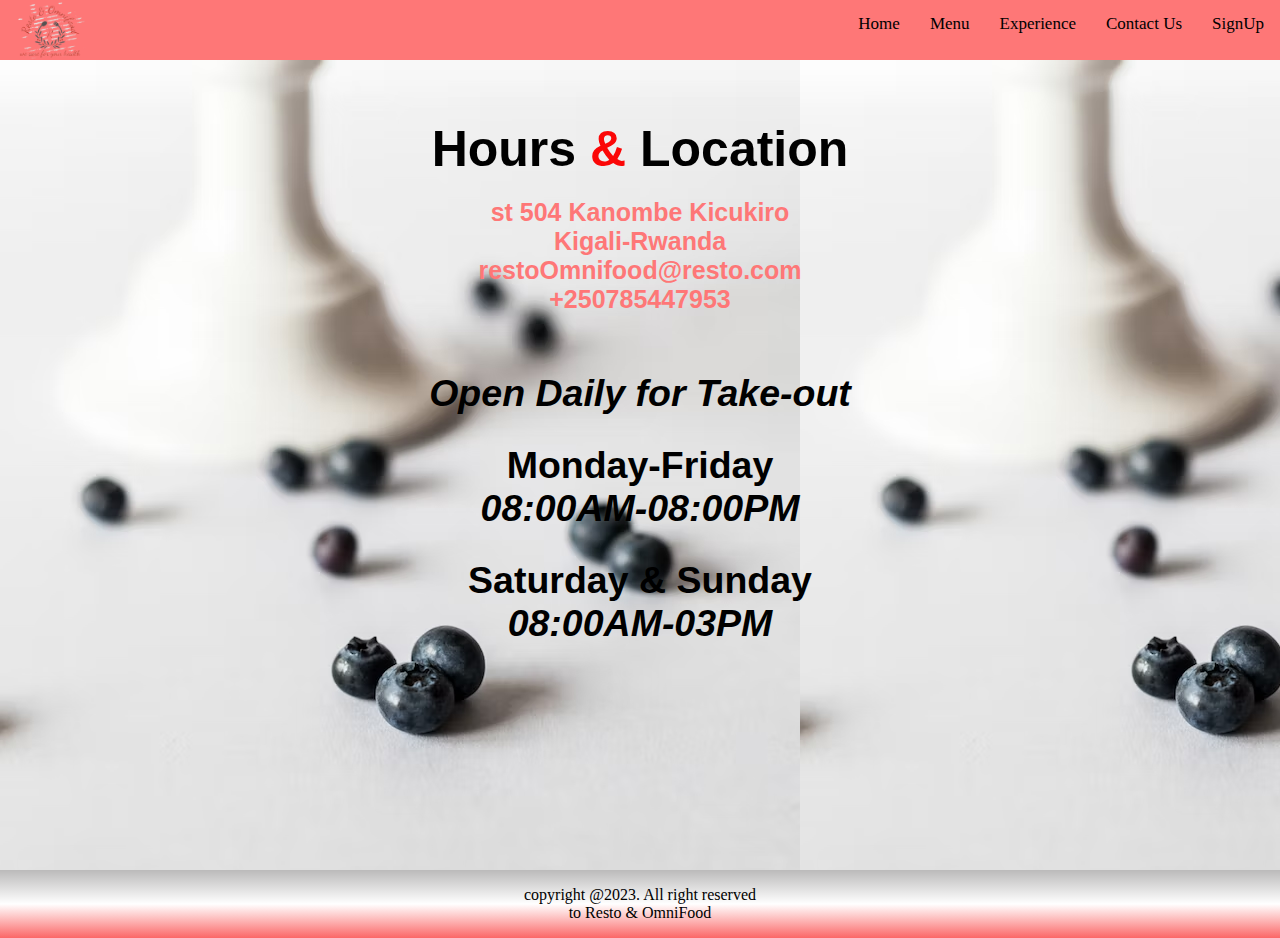
<file: Src/contactUs.html>
<!DOCTYPE html>
<html lang="en">
  <head>
    <meta charset="UTF-8" />
    <meta http-equiv="X-UA-Compatible" content="IE=edge" />
    <meta name="viewport" content="width=device-width, initial-scale=1.0" />
    <title>Contact Us</title>
    <link rel="stylesheet" href="../index.css" />
  </head>
  <body>
    <div class="nav">
      <div class="logo">
        <img src="../logoResto-removebg-preview.png" />
      </div>
      <div class="nav-bar">
        <div class="menu-bar">
          <svg
            height="32px"
            id="Layer_1"
            style="enable-background: new 0 0 32 32;"
            version="1.1"
            viewBox="0 0 32 32"
            width="32px"
            xml:space="preserve"
            xmlns="http://www.w3.org/2000/svg"
            xmlns:xlink="http://www.w3.org/1999/xlink"
          >
            <path
              d="M4,10h24c1.104,0,2-0.896,2-2s-0.896-2-2-2H4C2.896,6,2,6.896,2,8S2.896,10,4,10z M28,14H4c-1.104,0-2,0.896-2,2  s0.896,2,2,2h24c1.104,0,2-0.896,2-2S29.104,14,28,14z M28,22H4c-1.104,0-2,0.896-2,2s0.896,2,2,2h24c1.104,0,2-0.896,2-2  S29.104,22,28,22z"
            />
          </svg>
        </div>
        <ul>
          <li><a href="../index.html">Home</a></li>
          <li><a href="../Src/menu.html">Menu</a></li>
          <li><a href="../Src/experience.html">Experience</a></li>
          <li><a href="../Src/contactUs.html">Contact Us</a></li>
          <li><a href="../Src/signUp.html">SignUp</a></li>
        </ul>
      </div>
    </div>

    <div class="loc">
      <div class="adress">
        <h1>
          Hours
          <span>&</span>
          Location
        </h1>
        <ul>
          <li><a href="">st 504 Kanombe Kicukiro</a></li>
          <li><a href="">Kigali-Rwanda</a></li>
          <li><a href="">restoOmnifood@resto.com</a></li>
          <li><a href="">+250785447953</a></li>
        </ul>
        <br />
        <br />
        <nav>
          <h2>
            <b>
              <i>
                Open Daily for Take-out
              </i>
            </b>
          </h2>
          <br />
          <h2>Monday-Friday</h2>
          <h2><i>08:00AM-08:00PM</i></h2>
          <br />
          <h2>Saturday & Sunday</h2>
          <h2><i>08:00AM-03PM</i></h2>
          <br />
          <br />
        </nav>
      </div>
    </div>

    <footer>
      copyright @2023. All right reserved
      <br />
      to Resto & OmniFood
    </footer>
  </body>
</html>
</file>
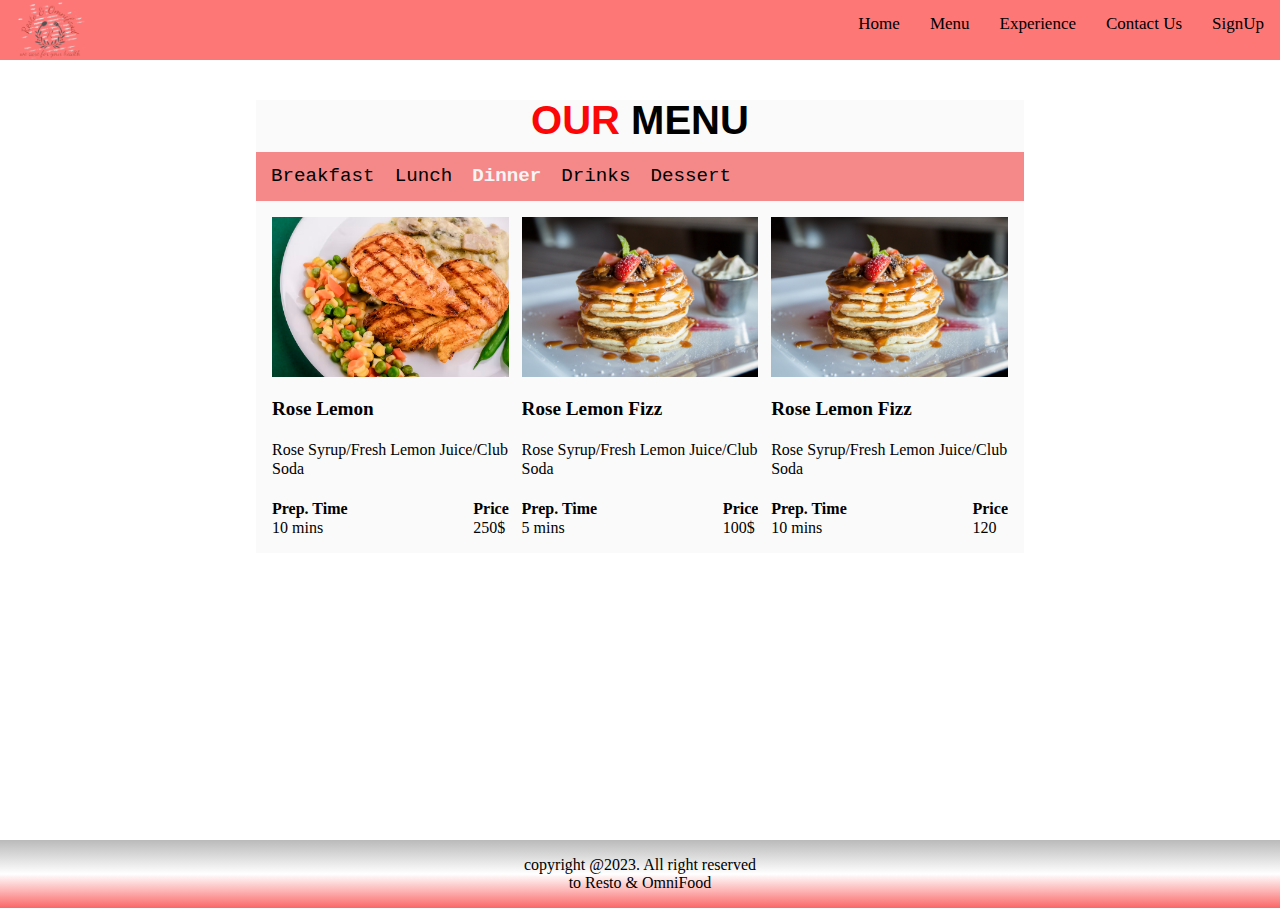
<file: Src/dinner.html>
<!DOCTYPE html>
<html lang="en">
  <head>
    <meta charset="UTF-8" />
    <meta http-equiv="X-UA-Compatible" content="IE=edge" />
    <meta name="viewport" content="width=device-width, initial-scale=1.0" />
    <link rel="stylesheet" href="../index.css" />
    <title>Dinner</title>
  </head>
  <body>
    <div class="nav">
      <div class="logo">
        <img src="../logoResto-removebg-preview.png" />
      </div>
      <div class="nav-bar">
        <div class="menu-bar">
          <svg
            height="32px"
            id="Layer_1"
            style="enable-background: new 0 0 32 32;"
            version="1.1"
            viewBox="0 0 32 32"
            width="32px"
            xml:space="preserve"
            xmlns="http://www.w3.org/2000/svg"
            xmlns:xlink="http://www.w3.org/1999/xlink"
          >
            <path
              d="M4,10h24c1.104,0,2-0.896,2-2s-0.896-2-2-2H4C2.896,6,2,6.896,2,8S2.896,10,4,10z M28,14H4c-1.104,0-2,0.896-2,2  s0.896,2,2,2h24c1.104,0,2-0.896,2-2S29.104,14,28,14z M28,22H4c-1.104,0-2,0.896-2,2s0.896,2,2,2h24c1.104,0,2-0.896,2-2  S29.104,22,28,22z"
            />
          </svg>
        </div>
        <ul>
          <li><a href="../index.html">Home</a></li>
          <li><a href="../Src/menu.html">Menu</a></li>
          <li><a href="../Src/experience.html">Experience</a></li>
          <li><a href="../Src/contactUs.html">Contact Us</a></li>
          <li><a href="../Src/signUp.html">SignUp</a></li>
        </ul>
      </div>
    </div>
    <!-- <div class="vid">
        <video controls autoplay loop muted playsinline>
          <source
            src="pexels-maksim-goncharenok-6162036.mp4"
            type="video/mp4
              "
          />
        </video>
      </div> -->

    <div class="menu">
      <div class="sec-a">
        <div class="arm-sec arm-ds">
          <div class="arm-sec-hd">
            <h1 class="arm-sec-tt">
              <span>our</span>
              menu
            </h1>
            <br />
          </div>
          <div class="arm-tab-cont">
            <a class="arm-tab" href="../Src/menu.html">breakfast</a>
            <a class="arm-tab" href="../Src/lunch.html">lunch</a>
            <a class="arm-tab active-tab" href="../Src/dinner.html">dinner</a>
            <a class="arm-tab" href="../Src/drinks.html">drinks</a>
            <a class="arm-tab" href="../Src/dessert.html">dessert</a>
          </div>

          <div class="arm-menu">
            <div class="arm-menu-card" id="breakfast">
              <div class="dish-card">
                <img class="dish-image" src="../fishfiller.avif" alt="" />
                <h3 class="dish-name">rose lemon</h3>
                <p class="dish-desc">rose syrup/fresh lemon juice/club soda</p>
                <div class="card-ft-row">
                  <h4 class="dish-preptime">10 mins</h4>
                  <h4 class="dish-price">250$</h4>
                </div>
              </div>

              <div class="dish-card">
                <img class="dish-image" src="../pexels-ash-376464.jpg" alt="" />
                <h3 class="dish-name">rose lemon fizz</h3>
                <p class="dish-desc">rose syrup/fresh lemon juice/club soda</p>
                <div class="card-ft-row">
                  <h4 class="dish-preptime">5 mins</h4>
                  <h4 class="dish-price">100$</h4>
                </div>
              </div>

              <div class="dish-card">
                <img class="dish-image" src="../pexels-ash-376464.jpg" alt="" />
                <h3 class="dish-name">rose lemon fizz</h3>
                <p class="dish-desc">rose syrup/fresh lemon juice/club soda</p>
                <div class="card-ft-row">
                  <h4 class="dish-preptime">10 mins</h4>
                  <h4 class="dish-price">120</h4>
                </div>
              </div>
            </div>
          </div>
        </div>
      </div>
      <!-- end of arm sec -->
    </div>
    <footer>
      copyright @2023. All right reserved
      <br />
      to Resto & OmniFood
    </footer>
  </body>
</html>
</file>
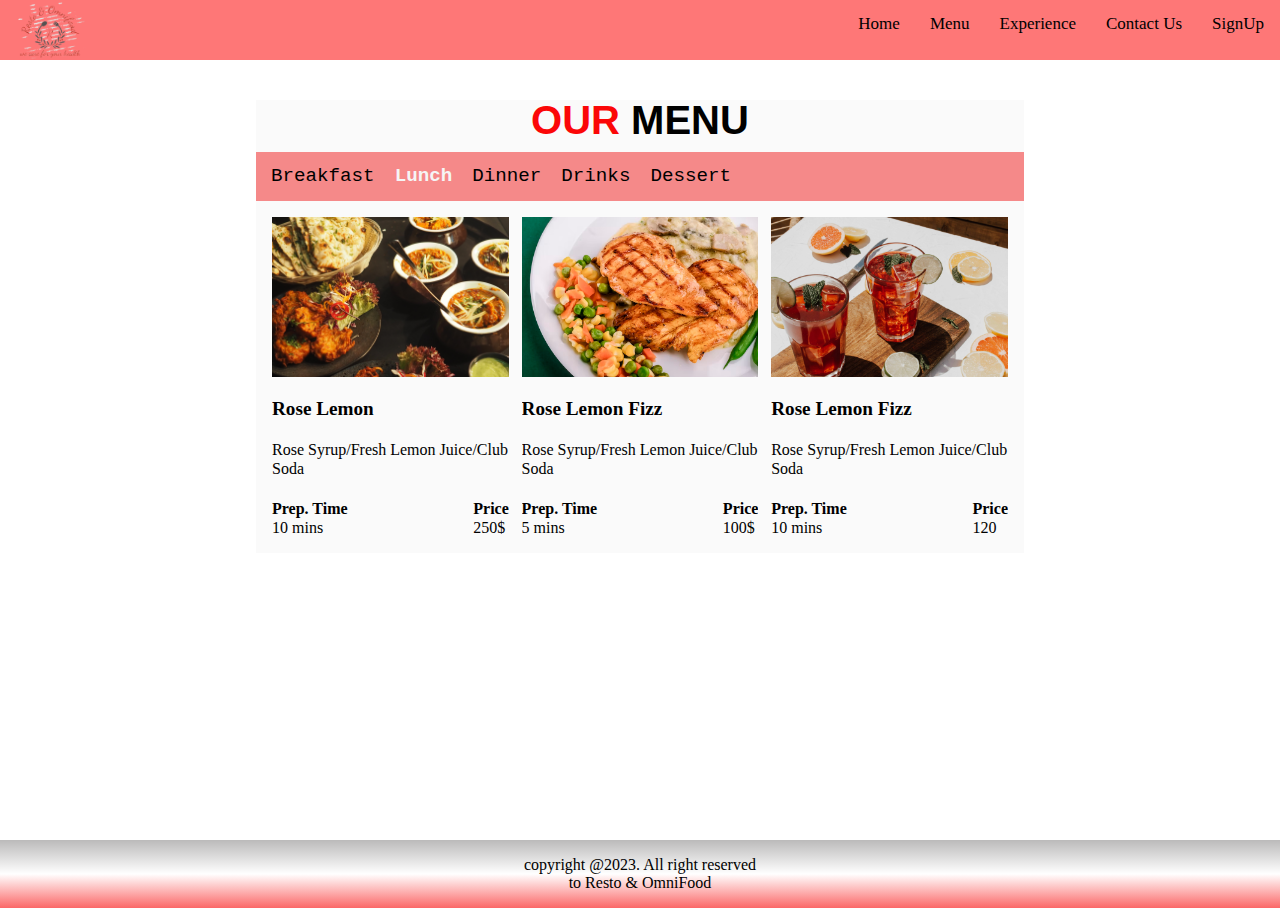
<file: Src/lunch.html>
<!DOCTYPE html>
<html lang="en">
  <head>
    <meta charset="UTF-8" />
    <meta http-equiv="X-UA-Compatible" content="IE=edge" />
    <meta name="viewport" content="width=device-width, initial-scale=1.0" />
    <link rel="stylesheet" href="../index.css" />
    <title>LunchMenu</title>
  </head>
  <body>
    <div class="nav">
      <div class="logo">
        <img src="../logoResto-removebg-preview.png" />
      </div>
      <div class="nav-bar">
        <div class="menu-bar">
          <svg
            height="32px"
            id="Layer_1"
            style="enable-background: new 0 0 32 32;"
            version="1.1"
            viewBox="0 0 32 32"
            width="32px"
            xml:space="preserve"
            xmlns="http://www.w3.org/2000/svg"
            xmlns:xlink="http://www.w3.org/1999/xlink"
          >
            <path
              d="M4,10h24c1.104,0,2-0.896,2-2s-0.896-2-2-2H4C2.896,6,2,6.896,2,8S2.896,10,4,10z M28,14H4c-1.104,0-2,0.896-2,2  s0.896,2,2,2h24c1.104,0,2-0.896,2-2S29.104,14,28,14z M28,22H4c-1.104,0-2,0.896-2,2s0.896,2,2,2h24c1.104,0,2-0.896,2-2  S29.104,22,28,22z"
            />
          </svg>
        </div>
        <ul>
          <li><a href="../index.html">Home</a></li>
          <li><a href="../Src/menu.html">Menu</a></li>
          <li><a href="../Src/experience.html">Experience</a></li>
          <li><a href="../Src/contactUs.html">Contact Us</a></li>
          <li><a href="../Src/signUp.html">SignUp</a></li>
        </ul>
      </div>
    </div>
    <!-- <div class="vid">
        <video controls autoplay loop muted playsinline>
          <source
            src="pexels-maksim-goncharenok-6162036.mp4"
            type="video/mp4
              "
          />
        </video>
      </div> -->

    <div class="menu">
      <div class="sec-a">
        <div class="arm-sec arm-ds">
          <div class="arm-sec-hd">
            <h1 class="arm-sec-tt">
              <span>our</span>
              menu
            </h1>
            <br />
          </div>
          <div class="arm-tab-cont">
            <a class="arm-tab" href="../Src/menu.html">breakfast</a>
            <a class="arm-tab active-tab" href="../Src/lunch.html">lunch</a>
            <a class="arm-tab" href="../Src/dinner.html">dinner</a>
            <a class="arm-tab" href="../Src/drinks.html">drinks</a>
            <a class="arm-tab" href="../Src/dessert.html">dessert</a>
          </div>

          <div class="arm-menu">
            <div class="arm-menu-card" id="breakfast">
              <div class="dish-card">
                <img
                  class="dish-image"
                  src="../pexels-chan-walrus-958545.jpg"
                  alt=""
                />
                <h3 class="dish-name">rose lemon</h3>
                <p class="dish-desc">rose syrup/fresh lemon juice/club soda</p>
                <div class="card-ft-row">
                  <h4 class="dish-preptime">10 mins</h4>
                  <h4 class="dish-price">250$</h4>
                </div>
              </div>

              <div class="dish-card">
                <img class="dish-image" src="../fishfiller.avif" alt="" />
                <h3 class="dish-name">rose lemon fizz</h3>
                <p class="dish-desc">rose syrup/fresh lemon juice/club soda</p>
                <div class="card-ft-row">
                  <h4 class="dish-preptime">5 mins</h4>
                  <h4 class="dish-price">100$</h4>
                </div>
              </div>

              <div class="dish-card">
                <img
                  class="dish-image"
                  src="../katherine-sousa-ln2R1wJ8TCM-unsplash.jpg"
                  alt=""
                />
                <h3 class="dish-name">rose lemon fizz</h3>
                <p class="dish-desc">rose syrup/fresh lemon juice/club soda</p>
                <div class="card-ft-row">
                  <h4 class="dish-preptime">10 mins</h4>
                  <h4 class="dish-price">120</h4>
                </div>
              </div>
            </div>
          </div>
        </div>
      </div>
      <!-- end of arm sec -->
    </div>
    <footer>
      copyright @2023. All right reserved
      <br />
      to Resto & OmniFood
    </footer>
  </body>
</html>
</file>
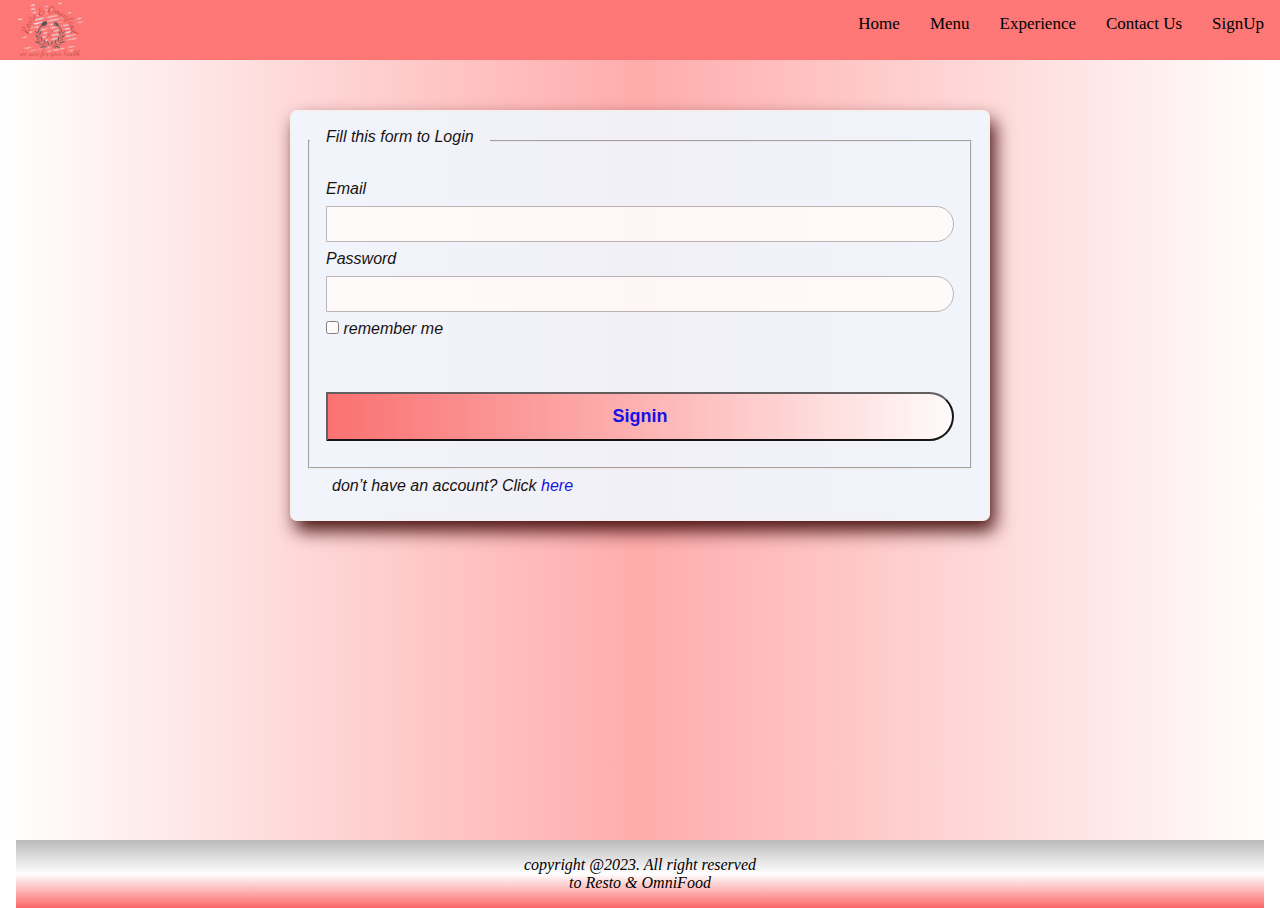
<file: Src/signin.html>
<!DOCTYPE html>
<html lang="en">
  <head>
    <meta charset="UTF-8" />
    <meta http-equiv="X-UA-Compatible" content="IE=edge" />
    <meta name="viewport" content="width=device-width, initial-scale=1.0" />
    <title>SignIn</title>
    <link rel="stylesheet" href="../index.css" />
  </head>
  <body>
    <div class="nav">
      <div class="logo">
        <img src="../logoResto-removebg-preview.png" />
      </div>
      <div class="nav-bar">
        <div class="menu-bar">
          <svg height="32px" id="Layer_1" style="enable-background:new 0 0 32 32;" version="1.1" viewBox="0 0 32 32" width="32px" xml:space="preserve" xmlns="http://www.w3.org/2000/svg" xmlns:xlink="http://www.w3.org/1999/xlink"><path d="M4,10h24c1.104,0,2-0.896,2-2s-0.896-2-2-2H4C2.896,6,2,6.896,2,8S2.896,10,4,10z M28,14H4c-1.104,0-2,0.896-2,2  s0.896,2,2,2h24c1.104,0,2-0.896,2-2S29.104,14,28,14z M28,22H4c-1.104,0-2,0.896-2,2s0.896,2,2,2h24c1.104,0,2-0.896,2-2  S29.104,22,28,22z"/></svg>
        </div>
        <ul>
          <li><a href="../index.html">Home</a></li>
          <li><a href="../Src/menu.html">Menu</a></li>
          <li><a href="../Src/experience.html">Experience</a></li>
          <li><a href="../Src/contactUs.html">Contact Us</a></li>
          <li><a href="../Src/signUp.html">SignUp</a></li>
        </ul>
      </div>
    </div>
    <div class ="back-form">
    <div class="cont-rght">
      <form name="signin">
        <fieldset width="100px" length="15px">
          <legend><i>Fill this form to Login</b></p></legend><br>
        <label>Email</label>
        <input type="text" name="email" required />
        <label>Password</label>
        <input type="password" name="password" required />
        <label>
          <input type="checkbox" />
          remember me
        </label><br>
        <button class="button1" type="submit">
          <a href="../index.html">Signin</a>
        </button>
      </br>
        </fieldset>
      </form>
      <div class="bottom-form">
        <span>don’t have an account? Click</span>
        <a href="./signUp.html" class="here">here</a>
      </div>
    </div>
    </div>
    <footer>
      copyright @2023. All right reserved
      <br />
      to Resto & OmniFood
    </footer>
  </body>
</html>
</file>
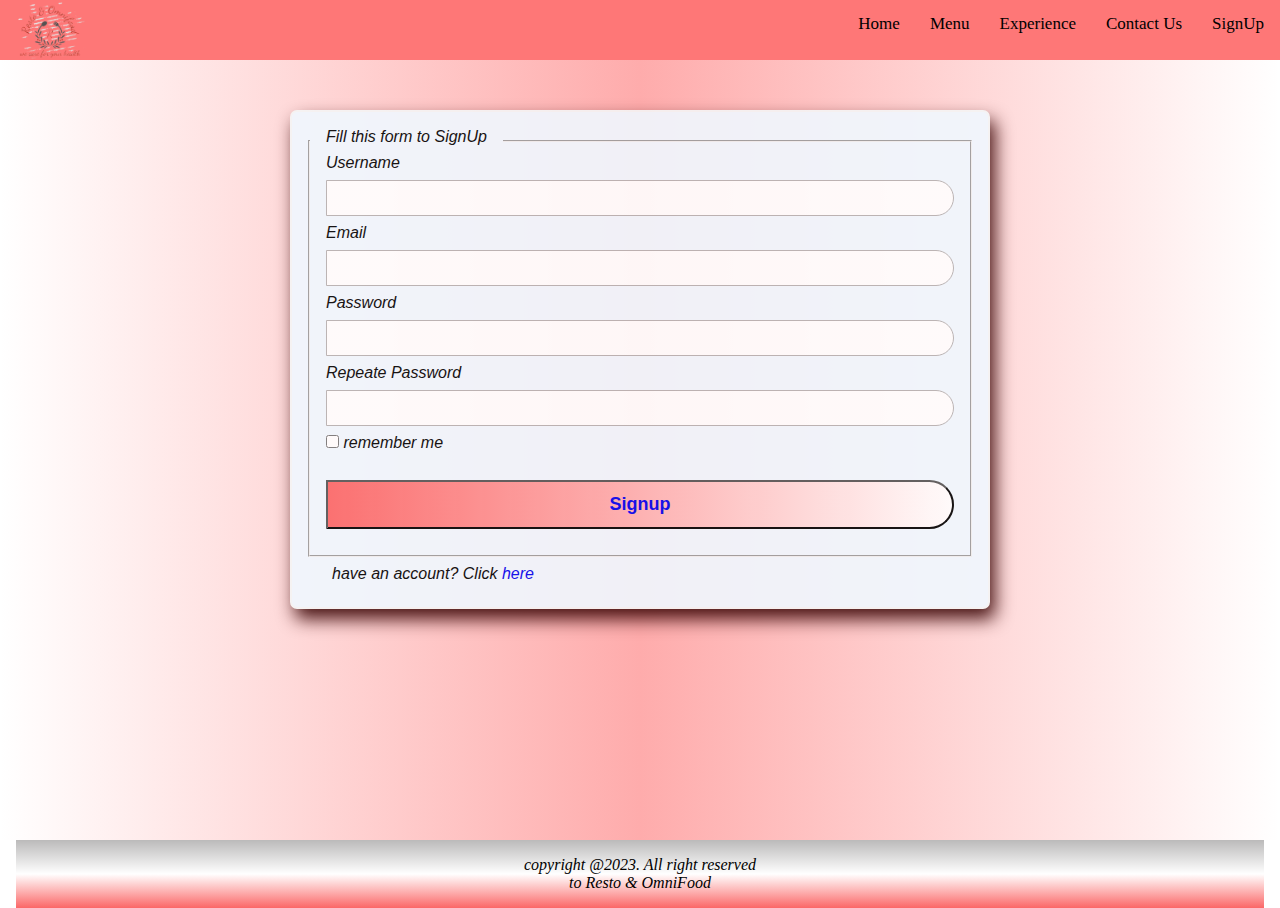
<file: Src/signUp.html>
<!DOCTYPE html>
<html lang="en">
  <head>
    <meta charset="UTF-8" />
    <meta http-equiv="X-UA-Compatible" content="IE=edge" />
    <meta name="viewport" content="width=device-width, initial-scale=1.0" />
    <link rel="stylesheet" href="../index.css" />
    <title>SignUp</title>
  </head>
  <body>
    <div class="nav">
      <div class="logo">
        <img src="../logoResto-removebg-preview.png" />
      </div>
      <div class="nav-bar">
        <div class="menu-bar">
          <svg height="32px" id="Layer_1" style="enable-background:new 0 0 32 32;" version="1.1" viewBox="0 0 32 32" width="32px" xml:space="preserve" xmlns="http://www.w3.org/2000/svg" xmlns:xlink="http://www.w3.org/1999/xlink"><path d="M4,10h24c1.104,0,2-0.896,2-2s-0.896-2-2-2H4C2.896,6,2,6.896,2,8S2.896,10,4,10z M28,14H4c-1.104,0-2,0.896-2,2  s0.896,2,2,2h24c1.104,0,2-0.896,2-2S29.104,14,28,14z M28,22H4c-1.104,0-2,0.896-2,2s0.896,2,2,2h24c1.104,0,2-0.896,2-2  S29.104,22,28,22z"/></svg>
        </div>
        <ul>
          <li><a href="../index.html">Home</a></li>
          <li><a href="../Src/menu.html">Menu</a></li>
          <li><a href="../Src/experience.html">Experience</a></li>
          <li><a href="../Src/contactUs.html">Contact Us</a></li>
          <li><a href="../Src/signUp.html">SignUp</a></li>
        </ul>
      </div>
    </div>
    <div class="back-form">
    <div class="cont-rght">
      <form name="createAccount">
        <fieldset width="100px" length="15px">
            <legend><i>Fill this form to SignUp</b></p></legend>
        <label>Username</label>
        <input type="text" name="name" />
        <label>Email</label>
        <input type="text" name="email" />
        <label>Password</label>
        <input type="password" name="password" id="password" />
        <label>Repeate Password</label>
        <input type="password" name="repeatepassword" id="repeatepassword" />
        <label>
          <input type="checkbox" />
          remember me
        </label>
        <button class="button1" type="submit">
          <a href="../index.html">Signup</a>
        </button><br>
        </fieldset>
      </form>
      <div class="bottom-form">
        <span>have an account? Click</span>
        <a href="./signin.html" class="here">here</a>
      </div>
    </div>
    </div>
    <footer>
      copyright @2023. All right reserved
      <br />
      to Resto & OmniFood
    </footer>
  </body>
</html>
</file>
<file: index.css>
* {
  margin: 0;
  padding: 0;
  box-sizing: border-box;
}
.nav {
  background-color: rgb(254, 119, 119);
  /* height: 60px; */
  width: 100%;
  display: flex;
  justify-content: space-between;
  position: fixed;
  z-index: 1;
  top: 0;
  left: 0;
}
.nav + * {
  margin-top: 60px;
  min-height: calc(100vh - 60px - 60px);
}
.logo img {
  height: 60px;
  width: 100px;
  float: right;
}
.menu-bar {
  height: 100%;
  display: flex;
  align-items: center;
  display: none;
}
.nav-bar ul {
  display: flex;
  text-align: center;
  padding: 14px 16px;
  text-decoration: none;
  font-size: 17px;
  transition: 1s ease;
  gap: 30px;
  font-family: Verdana, bold, Tahoma, serif;
}
@media screen and (max-width: 600px) {
  .nav-bar ul {
    display: flex;
    flex-direction: column;
    height: 100vh;
    width: 60vw;
    background-color: rgb(254, 119, 119);
    position: absolute;
    right: 0;
    top: 0;
    translate: 100%;
  }
  .menu-bar {
    display: flex !important;
  }
  .menu-bar:hover + ul,
  .nav-bar ul:hover {
    translate: 0;
  }
}
.nav-bar ul li {
  list-style: none;
}
.nav-bar ul li a {
  color: black;
}
.content {
  background-image: url('pexels-jane-doan-1092730.jpg');
  height: 80vh;
  /* position: relative; */
  display: flex;
  align-items: center;
  background-repeat: no-repeat;
}
.content img {
  height: 800px;
  width: 100%;
}
.cont-rght {
  font-family: 'Electrolize', sans-serif;
  height: fit-content;
  width: 700px;
  max-width: 85%;
  background-color: aliceblue;
  opacity: 0.9;
  /* position: absolute; */
  /* margin-top: 100px; */
  margin-inline: auto;
  border: 2px solid whitesmoke;
  border-radius: 7px;
  box-shadow: 5px 10px 18px rgb(55, 1, 1);
}
h1 {
  margin: 20px;
  text-align: center;
  font-family: sans-serif, 'Electrolize';
}
h1 span {
  color: rgb(251, 7, 7);
}
button {
  background: linear-gradient(to right, rgb(251, 103, 103), white);
  padding: 12px;
  border-radius: 0px 40px 40px 0;
  margin-top: 20px;
  font-weight: bold;
  font-size: large;
  transition: 0.7s ease;
}
button span {
  font-family: Impact, Haettenschweiler, 'Arial Narrow Bold', sans-serif;
  color: rgb(251, 7, 7);
}
.blog {
  background-color: #ddd;
  display: contents;
}
footer {
  background-color: var(--color-bright-2);
  color: var(--color-grey);
  text-align: center;
  padding: 1rem;
}
.loc {
  background-image: url('grapes.avif');
  height: 90vh;
}
.loc ul {
  list-style: none;
}
.loc ul li a {
  color: rgb(254, 119, 119);
  font-weight: bold;
}
a {
  text-decoration: none;
}
.adress {
  text-align: center;
  font-size: 25px;
  padding-top: 40px;
  font-family: sans-serif, 'Electrolize';
}
video {
  max-width: 100%;
}
.vid {
  width: 100%;
  height: auto;
  display: flex;
}
i {
  display: flex;
  flex-direction: column;
  gap: 0.5rem;
  padding-inline: 1rem;
}
i input {
  border: solid 1px rgb(181, 177, 177);
  padding: 0.5rem 1rem;
  font-size: 1em;
  border-radius: 0px 40px 40px 0;
}
.back-form {
  padding-top: 50px;
  background-image: linear-gradient(
    90deg,
    transparent,
    rgb(254 119 119 / 61%),
    transparent
  );
}
.bottom-form {
  padding: 0.5rem;
}
form {
  padding: 1rem;
}
.menu {
  width: 100%;
  height: 100%;
  box-sizing: border-box;
}
.sec-a {
  width: 90%;
  padding-top: 40px;
  margin-inline: auto;
  /* max-width: 1140px; */
  margin: auto;
  /* background-color: #eee; */
}
.arm-sec {
  width: 100%;
  max-width: 768px;
  overflow: hidden;
  color: var(--white);
  background-color: #fafafa;
  margin: auto;
  /* padding: 40px; */
  padding: var(--gap-md);
}
.arm-sec-hd {
  width: 100%;
  height: 50%;
  padding: var(--gap-md);
  text-align: center;
}
.arm-sec-tt {
  font-size: 2.5rem;
  font-weight: 700;
  line-height: 1;
  text-transform: uppercase;
  color: var(--cb01);
  margin: 0 auto;
  position: relative;
  display: inline-block;
  padding-bottom: var(--gap-xs);
}
.arm-sec-tt::after {
  position: absolute;
  content: '';
  width: 75%;
  height: 0.2rem;
  background-color: var(--cb01);
  bottom: 0;
  left: calc(50% - 37.5%);
}
.arm-tab-cont {
  display: flex;
  align-items: center;
  width: 100%;
  font-family: 'Courier New', Courier, monospace;
  gap: 20px;
  /* background-color: var(--cw01); */
  background-color: rgb(245, 137, 137);
  box-shadow: 0 0.2rem 0.5rem var(--ctr01);
  margin: var(--spb-md);
  margin-top: 12px;
  padding: 15px;
  scroll-snap-type: x mandatory;
  overflow-x: scroll;
  overflow-y: hidden;
}
.arm-tab-cont::-webkit-scrollbar {
  display: none;
}
.arm-tab {
  font-size: 1.2rem;
  line-height: 1;
  font-weight: 400;
  text-transform: capitalize;
  padding: var(--btn-pd-sm);
  color: var(--white);
  background-color: var(--yellow-02);
  transition: var(--el3s);
  display: inline-block;
  scroll-snap-align: start;
}
.arm-tab:hover {
  color: rgb(54, 2, 2);
  letter-spacing: 0.06rem;
}
.arm-tab.active-tab {
  color: whitesmoke;
  font-weight: bolder;
}

.arm-menu {
  width: 100%;
  overflow: hidden;
}
.arm-menu-card {
  width: 100%;
  display: grid;
  grid-template-columns: repeat(auto-fit, minmax(12rem, 1fr));
  grid-gap: 0.8rem;
  padding: 1rem;
}
.dish-card {
  overflow: hidden;
  display: flex;
  flex-direction: column;
  gap: 20px;
}
.dish-card .dish-image {
  width: 100%;
  height: 10rem;
  object-fit: cover;
  margin: var(--spb-sm);
}
.dish-card .dish-name {
  font-size: 1.2rem;
  font-weight: 700;
  line-height: 1.2;
  text-transform: capitalize;
  color: var(--cb01);
}
.dish-card .dish-desc {
  font-size: 1rem;
  font-weight: 400;
  line-height: 1.2;
  text-transform: capitalize;
  color: var(--cb02);
  margin: var(--spb-md);
}
.card-ft-row {
  display: flex;
  justify-content: space-between;
  align-items: center;
  width: 100%;
  margin-top: auto;
}
.dish-preptime {
  position: relative;
  font-size: 1rem;
  font-weight: 400;
  text-align: left;
}
.dish-preptime::before {
  content: 'Prep. Time';
  display: block;
  font-size: 1rem;
  font-weight: 700;
  line-height: 1.3;
}

.dish-price {
  position: relative;
  font-size: 1rem;
  font-weight: 400;
  text-align: left;
}
.dish-price::before {
  content: 'Price';
  display: block;
  font-size: 1rem;
  font-weight: 700;
  line-height: 1.3;
}

.sign-box {
  border-radius: 20px;
  margin: 100px;
}
footer {
  background: linear-gradient(rgb(187, 186, 186), white, rgb(251, 103, 103));
}
.card-title {
  margin-top: 12px;
}
.btn-primary {
  margin: 20px;
}

.card-text {
  margin: 10px;
}
h4 {
  text-align: center;
}
.row {
  display: flex;
  flex-wrap: wrap;
  gap: 20px;
  justify-content: center;
}
.row > * {
  max-width: 400px;
  flex: 1 0;
  position: relative;
  min-width: 300px;
}
.row > * img {
  width: 100%;
  object-fit: cover;
}
@media screen and (max-width: 800px) {
}
.back {
  background-image: ('');
}
</file>
